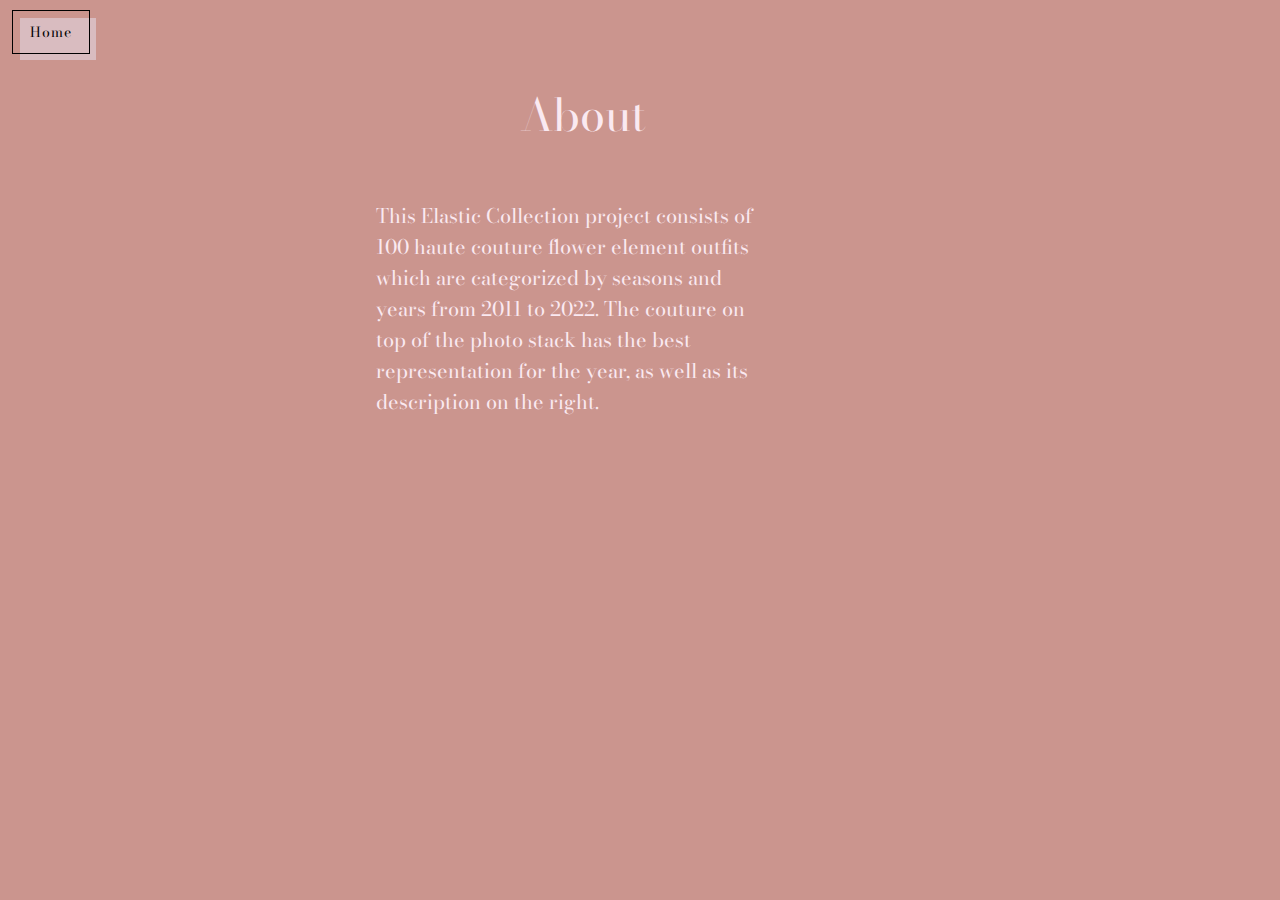
<file: p15.html>
<!DOCTYPE html>
<html>
  <link
    href="https://fonts.googleapis.com/css2?family=Bodoni+Moda&display=swap"
    rel="stylesheet"
  />
  <link rel="stylesheet" href="p15.css" />
  <title>About</title>
  <head></head>

  <body>
    <a href="index.html">
      <button class="button-home" role="button">Home</button></a
    >

    <div class="scroll">
      This Elastic Collection project consists of 100 haute couture flower
      element outfits which are categorized by seasons and years from 2011 to
      2022. The couture on top of the photo stack has the best representation for the year, as well as its description on the right.
    </div>

    <div class="title">About</div>
  </body>
</html>
</file>
<file: p15.css>
body {
    background-color: 		#cb958e;
    background-attachment: fixed;
  }
  
  div.scroll {
    font-family: "Bodoni Moda", serif;
    text-align: left;
    position: absolute;
    font-size: 20px;
    padding: 20px;
    width: 30%;
    height: 60%;
    top: 180px;
    overflow-x: hidden;
    overflow-y: visible;
    text-align: left;
    right: 500px;
    -ms-overflow-style: none;
    color:	#fae9f1	;
  }
  .scroll::-webkit-scrollbar {
    display: none;
  }
  
  
  .title {
    font-family: "Bodoni Moda", serif;
    position: absolute;
    font-size: 45px;
    left: 520px;
    top: 80px;
    color:	#fae9f1	;
  }
  
  
  
  .button-home {
    font-size: 14px;
    font-weight: 200;
    letter-spacing: 1px;
    padding: 10px 17px 10px;
    outline: 0;
    border: 1px solid black;
    cursor: pointer;
    left: 4px;
    position: relative;
    background-color: rgba(0, 0, 0, 0);
    user-select: none;
    -webkit-user-select: none;
    touch-action: manipulation;
    top: 2px;
    font-family: "Bodoni Moda", serif;
  }
  
  .button-home:after {
    content: "";
    background-color: #b8c5d9;
    width: 100%;
    z-index: -1;
    position: absolute;
    height: 100%;
    top: 7px;
    left: 7px;
    transition: 0.2s;
    background-color:		#d9bcc0;
  }
  
  .button-home:hover:after {
    top: 0px;
    left: 0px;
  }
  
   {
    margin: 0;
    padding: 0;
    box-sizing: border-box;
  }
</file>
